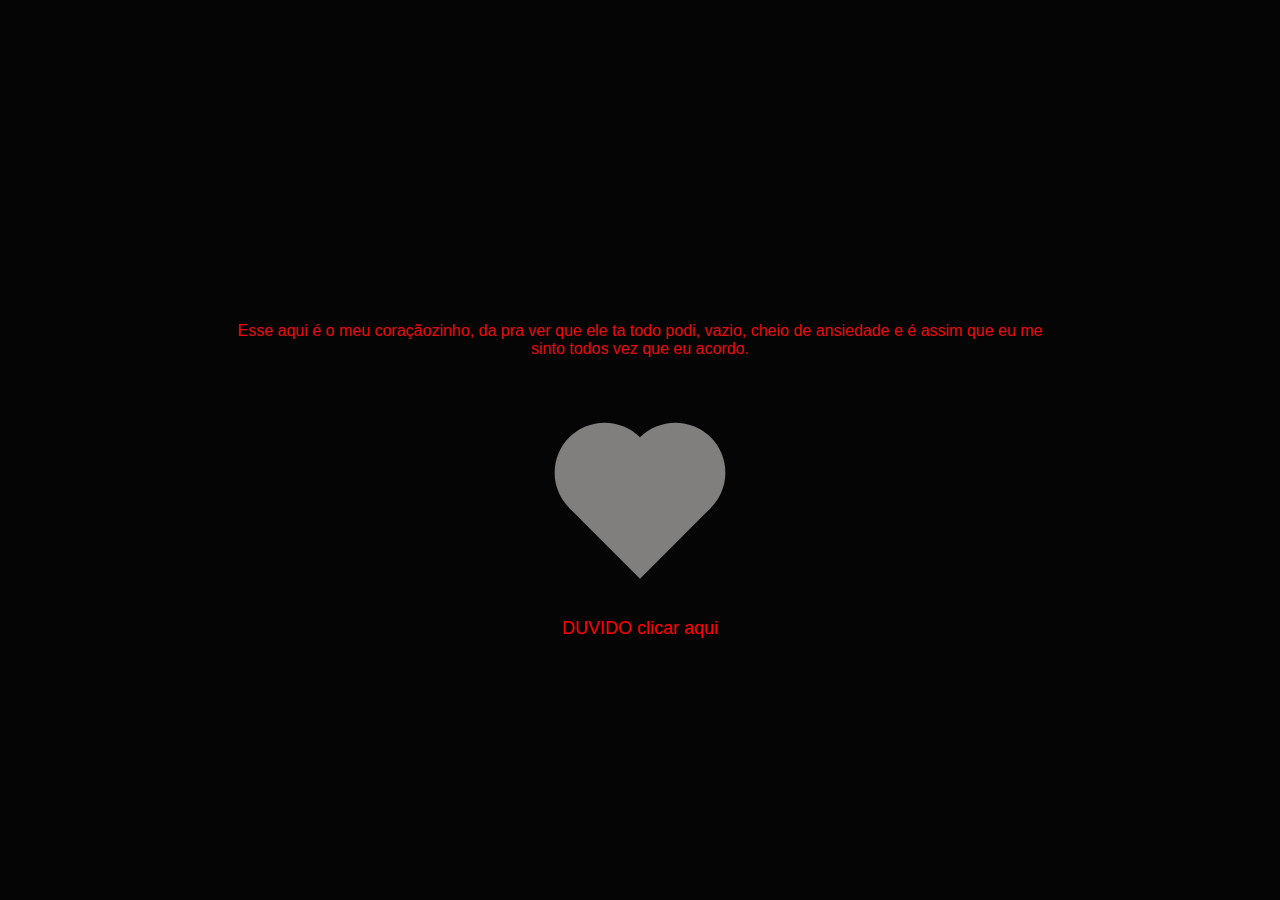
<file: index.html>
<!DOCTYPE html>
<html lang="pt-BR">
<head>
    <meta charset="UTF-8">
    <meta name="viewport" content="width=device-width, initial-scale=1.0">
    <title>Coraçãozin do Paulo</title>
    <link rel="stylesheet" href="./style.css">
    <meta name="viewport" content="width=device-width, initial-scale=1.0">

</head>
<body>
    
    <div class="container">
        <div class="texti" style="margin-top: 60px;">Esse aqui é o meu coraçãozinho, da pra ver que ele ta todo podi, vazio, cheio de ansiedade
            e é assim que eu me sinto todos vez que eu acordo.
        </div>

        <div class="heart" style="margin-top: 100px;"></div>
        <a href="coraçãozin do paulo.html">
        <div  class="text" style="margin-top: 60px;"> <a href="./coraçãozin do paulo.html">DUVIDO clicar aqui </a></div>
    </a>
    </div>
    
</body>
</html>
</file>
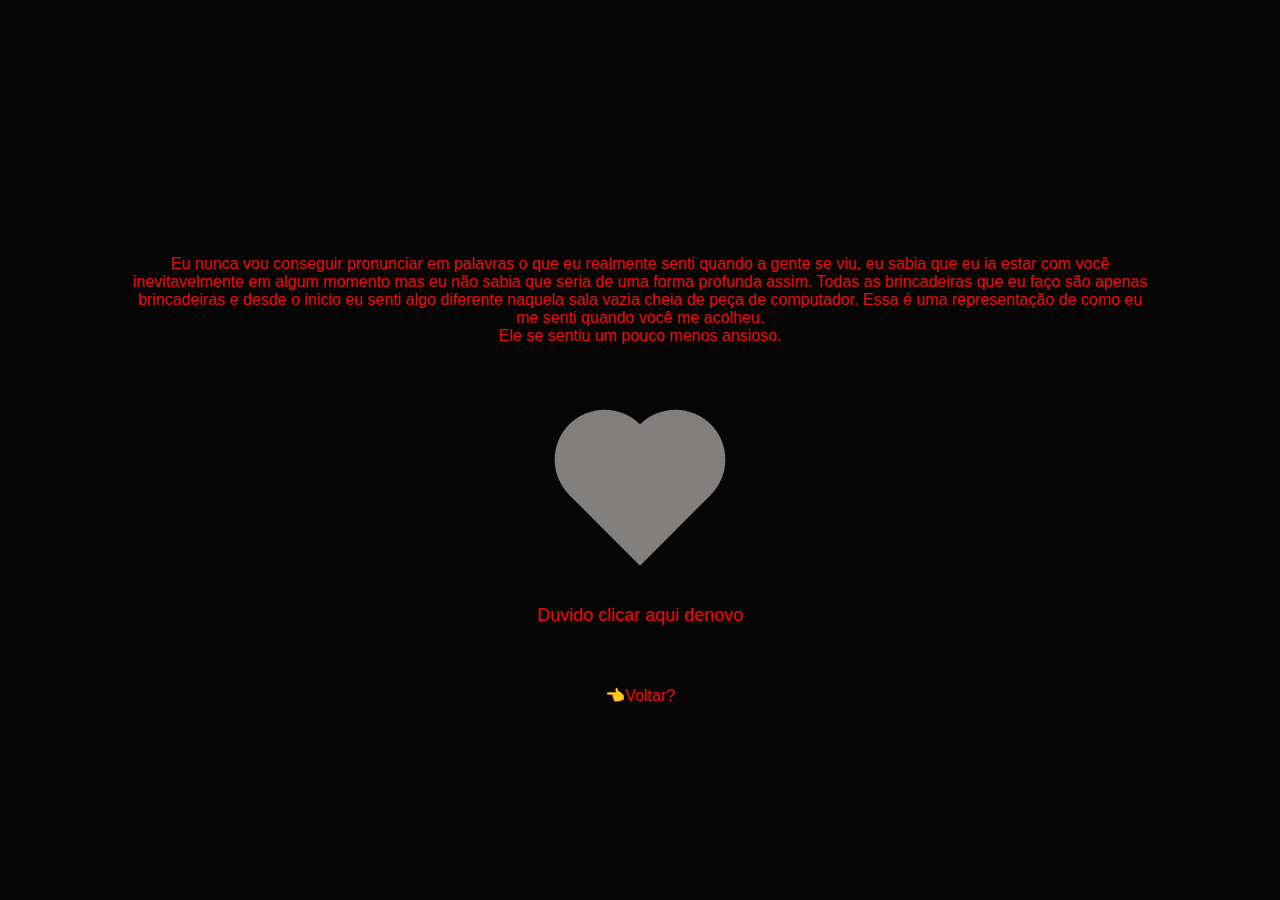
<file: coraçãozin do paulo.html>
<!DOCTYPE html>
<html lang="pt-BR">
<head>
    <meta charset="UTF-8">
    <meta name="viewport" content="width=device-width, initial-scale=1.0">
    <title>Coraçãozin depois da Sara </title>
    <link rel="stylesheet" href="style2.css">
    <meta name="viewport" content="width=device-width, initial-scale=1.0">

</head>
<body>
    
    <div class="container">
        <div class="texti" style="margin-top: 60px;">Eu nunca vou conseguir pronunciar em palavras o que eu realmente senti quando a gente se viu, eu sabia que eu ia 
            estar com você inevitavelmente em algum momento mas eu não sabia que seria de uma forma profunda assim. Todas as brincadeiras que eu faço são apenas brincadeiras
            e desde o inicio eu senti algo diferente naquela sala vazia cheia de peça de computador. Essa é uma representação de como eu me senti quando você me acolheu.
                 <div>
                    Ele se sentiu um pouco menos ansioso.</div>
        </div>

        <div class="heart" style="margin-top: 100px;"></div>
        <a href="./sem ansiedade.html">
        <div  class="text" style="margin-top: 60px;">Duvido clicar aqui denovo </div>
        <div class="voltar" style="margin-top: 60px;"> <a href="./index.html"> 👈Voltar? </a></div>
    </a>
    </div>
    
</body>
</html>
</file>
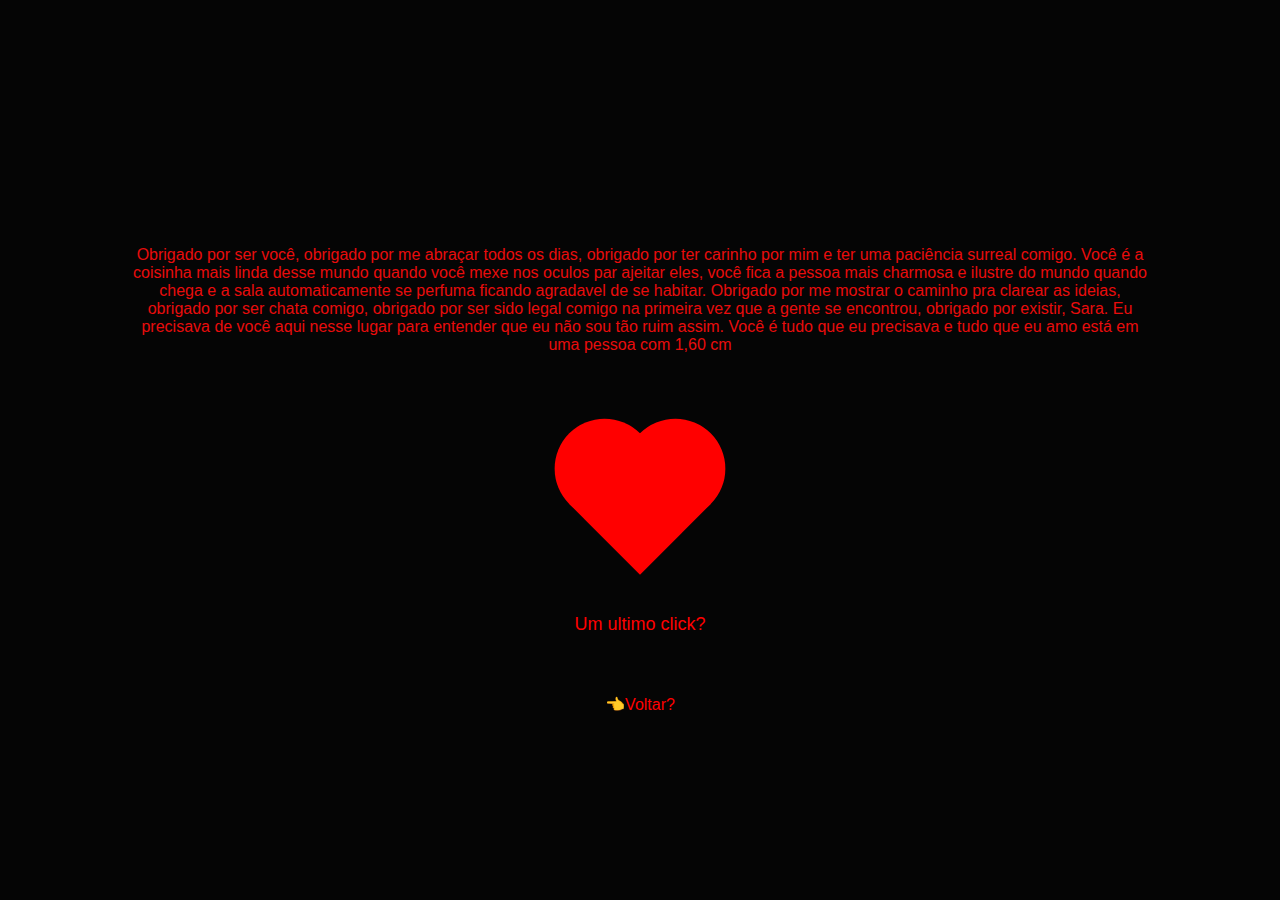
<file: sarinha.html>
<!DOCTYPE html>
<html lang="pt-BR">
<head>
    <meta charset="UTF-8">
    <meta name="viewport" content="width=device-width, initial-scale=1.0">
    <title>Obrigado por ser você denovo e denovo</title>
    <link rel="stylesheet" href="./style3.css">
    <meta name="viewport" content="width=device-width, initial-scale=1.0">

</head>
<body>
    
    <div class="container">
        <div class="texti" style="margin-top: 60px;">Obrigado por ser você, obrigado por me abraçar todos os dias, obrigado por ter carinho por mim e ter uma paciência surreal comigo.
            Você é a coisinha mais linda desse mundo quando você mexe nos oculos par ajeitar eles, você fica a pessoa mais charmosa e ilustre do mundo quando chega e a sala automaticamente se perfuma ficando agradavel de se habitar.
            Obrigado por me mostrar o caminho pra clarear as ideias, obrigado por ser chata comigo, obrigado por ser sido legal comigo na primeira vez que a gente se encontrou, obrigado por existir, Sara.
            Eu precisava de você aqui nesse lugar para entender que eu não sou tão ruim assim. Você é tudo que eu precisava e tudo que eu amo está em uma pessoa com 1,60 cm
        </div>

        <div class="heart" style="margin-top: 100px;"></div>
        <a href="">
        <div  class="text" style="margin-top: 60px;"> <a href="./euteamo.html">Um ultimo click?</a></div>
        
    </a>
    <div class="voltar" style="margin-top: 60px;"> <a href="./sem ansiedade.html"> 👈Voltar? </a></div>
    </div>
    </div>
    
</body>
</html>
</file>
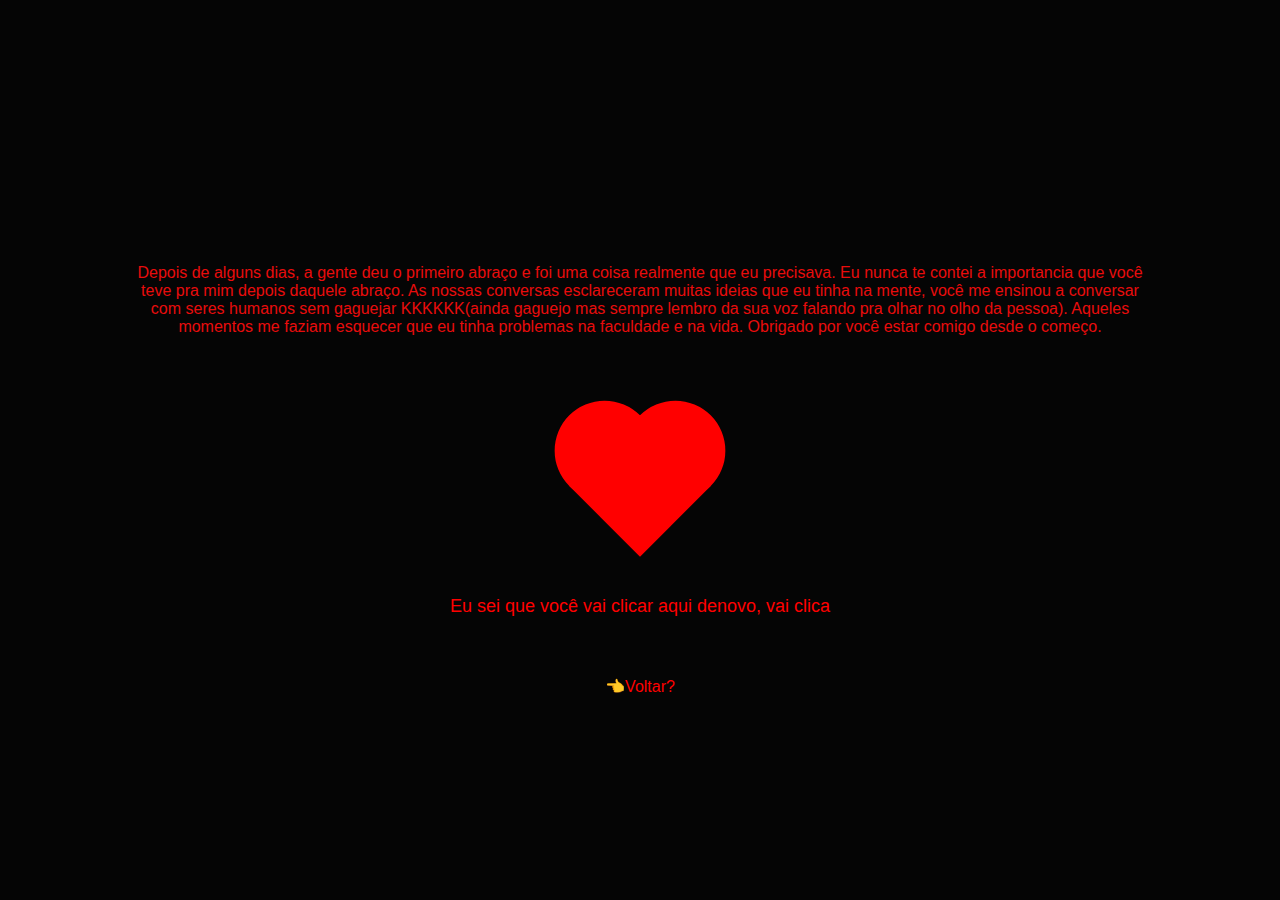
<file: sem ansiedade.html>
<!DOCTYPE html>
<html lang="pt-BR">
<head>
    <meta charset="UTF-8">
    <meta name="viewport" content="width=device-width, initial-scale=1.0">
    <title>Obrigado por ser você</title>
    <link rel="stylesheet" href="./style3.css">
    <meta name="viewport" content="width=device-width, initial-scale=1.0">

</head>
<body>
    
    <div class="container">
        <div class="texti" style="margin-top: 60px;">Depois de alguns dias, a gente deu o primeiro abraço e foi uma coisa realmente que eu precisava.
            Eu nunca te contei a importancia que você teve pra mim depois daquele abraço. As nossas conversas  esclareceram muitas ideias que eu tinha na mente, você
            me ensinou a conversar com seres humanos sem gaguejar KKKKKK(ainda gaguejo mas sempre lembro da sua voz falando pra olhar no olho da pessoa). Aqueles momentos me faziam
            esquecer que eu tinha problemas na faculdade e na vida. Obrigado por você estar comigo desde o começo.
        </div>

        <div class="heart" style="margin-top: 100px;"></div>
        <a href="">
        <div  class="text" style="margin-top: 60px;"> <a href="./sarinha.html">Eu sei que você vai clicar aqui denovo, vai clica </a></div>
    </a>
    <div class="voltar" style="margin-top: 60px;"> <a href="./coraçãozin do paulo.html"> 👈Voltar? </a></div>
    </div>
  
    
    
</body>
</html>
</file>
<file: style.css>
body {
    display: flex;
    justify-content: center;
    align-items: center;
    min-height: 100vh;
    background-color: #050505;
    margin: 0;
    font-family: Arial, Helvetica, sans-serif;
}

.container {
    display: flex;
    flex-direction: column;
    align-items: center;
    text-align: center;
}

.heart {
    position: relative;
    width: 100px;
    height: 100px;
    background-color: #817e7e;
    transform: rotate(-45deg);
    animation: beat 0.5s infinite;
    margin-top: 20px;
}

.heart::before,
.heart::after {
    content: '';
    position: absolute;
    width: 100px;
    height: 100px;
    background-color: #817e7e;
    border-radius: 50%;
}

.heart::before {
    top: -50px;
    left: 0;
}

.heart::after {
    left: 50px;
    top: 0;
}

@keyframes beat {
    0%, 100% { transform: scale(1) rotate(-45deg); }
    50% { transform: scale(1.2) rotate(-45deg); }
}

.text {
    margin-top: 20px;
    font-size: 18px;
    color: red;
}

.texti {
    font-size: 16px;
    max-width: 80%;
    color: rgb(233, 12, 12);
}

a {
    text-decoration: none;
    color: inherit;
}

a:hover {
    text-decoration: underline;
}
</file>
<file: style2.css>
body {
    display: flex;
    justify-content: center;
    align-items: center;
    min-height: 100vh;
    background-color: #050505;
    margin: 0;
    font-family: Arial, Helvetica, sans-serif;
}

.container {
    display: flex;
    flex-direction: column;
    align-items: center;
    text-align: center;
}

.heart {
    position: relative;
    width: 100px;
    height: 100px;
    background-color: #817e7e;
    transform: rotate(-45deg);
    animation: beat 2s infinite;
    margin-top: 20px;
}

.heart::before,
.heart::after {
    content: '';
    position: absolute;
    width: 100px;
    height: 100px;
    background-color: #817e7e;
    border-radius: 50%;
}

.heart::before {
    top: -50px;
    left: 0;
}

.heart::after {
    left: 50px;
    top: 0;
}

@keyframes beat {
    0%, 100% { transform: scale(1) rotate(-45deg); }
    50% { transform: scale(1.2) rotate(-45deg); }
}

.text {
    margin-top: 20px;
    font-size: 18px;
    color: red;
}

.texti {
    font-size: 16px;
    max-width: 80%;
    color: rgb(233, 12, 12);
}

a {
    text-decoration: none;
    color: inherit;
}

a:hover {
    text-decoration: underline;
}

.voltar{
    color: red;
}
</file>
<file: style3.css>
body {
    display: flex;
    justify-content: center;
    align-items: center;
    min-height: 100vh;
    background-color: #050505;
    margin: 0;
    font-family: Arial, Helvetica, sans-serif;
}

.container {
    display: flex;
    flex-direction: column;
    align-items: center;
    text-align: center;
}

.heart {
    position: relative;
    width: 100px;
    height: 100px;
    background-color: #ff0000;
    transform: rotate(-45deg);
    animation: beat 1s infinite;
    margin-top: 20px;
}

.heart::before,
.heart::after {
    content: '';
    position: absolute;
    width: 100px;
    height: 100px;
    background-color: #ff0000;
    border-radius: 50%;
}

.heart::before {
    top: -50px;
    left: 0;
}

.heart::after {
    left: 50px;
    top: 0;
}

@keyframes beat {
    0%, 100% { transform: scale(1) rotate(-45deg); }
    50% { transform: scale(1.2) rotate(-45deg); }
}

.text {
    margin-top: 20px;
    font-size: 18px;
    color: red;
}

.texti {
    font-size: 16px;
    max-width: 80%;
    color: rgb(233, 12, 12);
}

a {
    text-decoration: none;
    color: inherit;
}

a:hover {
    text-decoration: underline;
}
.voltar{
    color: red;
}
</file>
